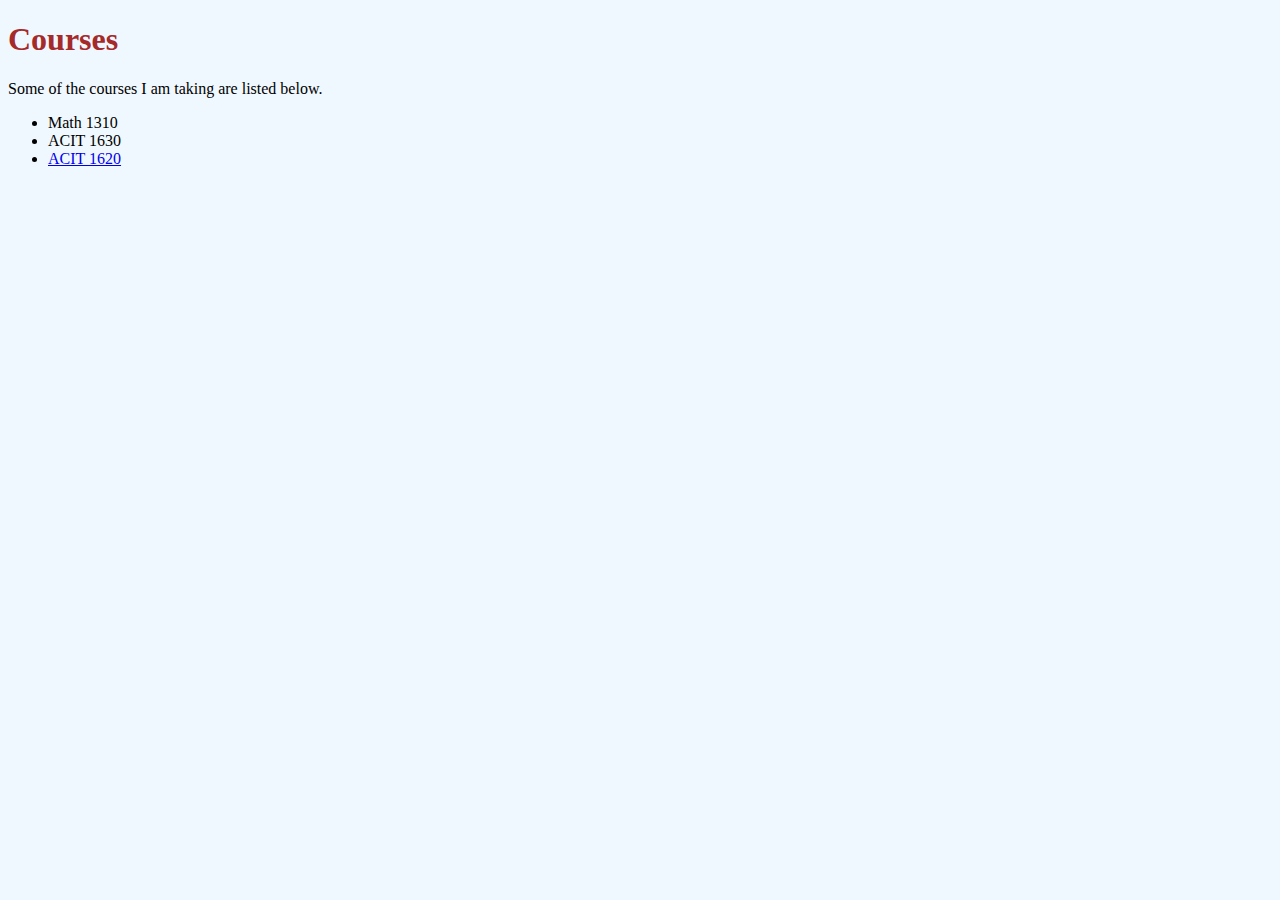
<file: misc/courses.html>
<!DOCTYPE html>
<html>
  <head>
    <title>Courses</title>
    <link href="../css/stylesheet.css" rel="stylesheet" />
  </head>
  <main>
  <body>
    <h1 class="heading">Courses</h1>
    <p>Some of the courses I am taking are listed below.</p>
    <section>
      <ul>
        <li>Math 1310</li>
        <li>ACIT 1630</li>
        <li>
          <a href="https://www.bcit.ca/outlines/20223048467/">ACIT 1620</a>
        </li>
      </ul>
    </section>
  </main>
  </body>
</html>
</file>
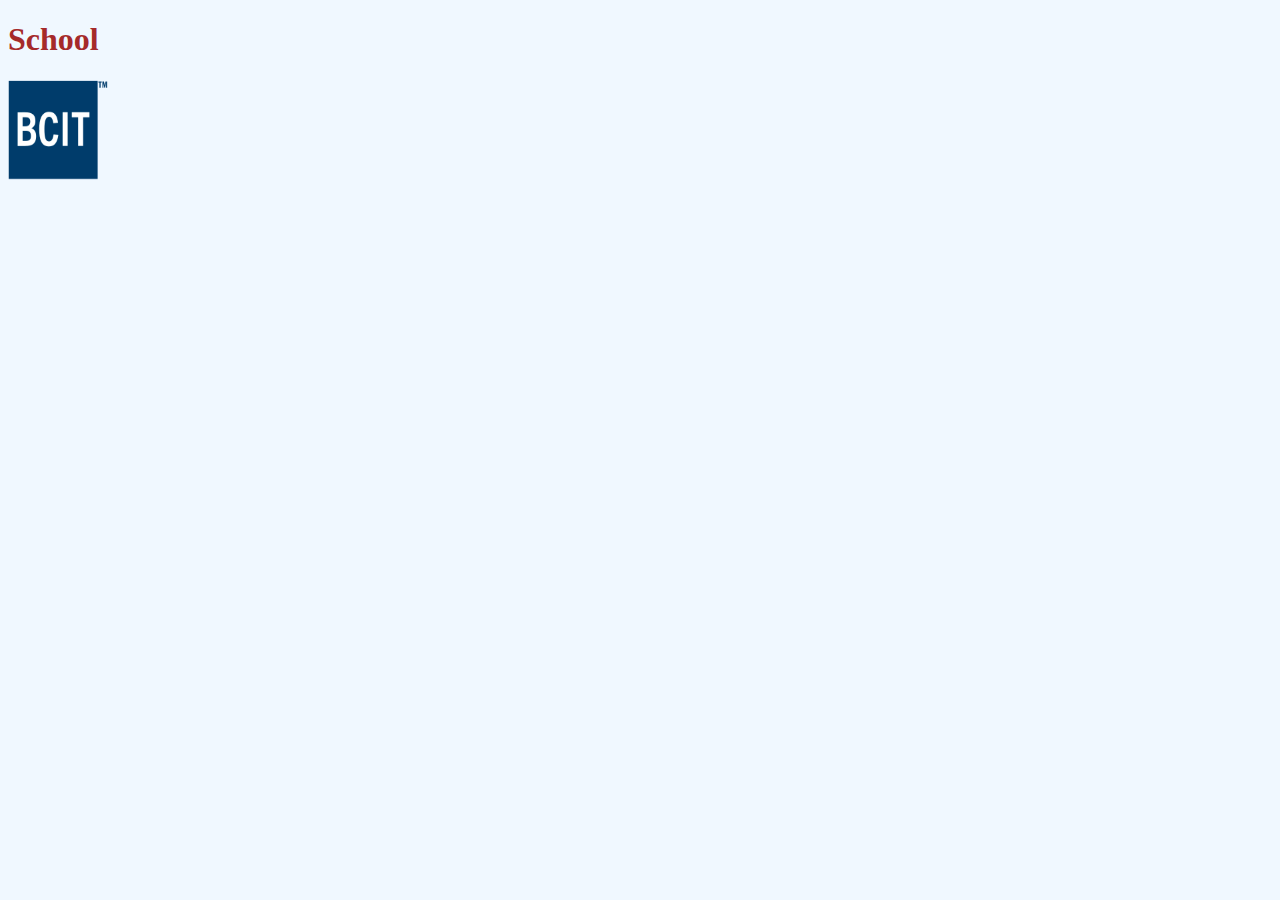
<file: misc/school.html>
<!DOCTYPE html>
<html>
  <head>
    <title>School</title>
    <link href="../css/stylesheet.css" rel="stylesheet" />
  </head>
  <body>
    <main>
    <h1>School</h1>
    <a href="https://www.bcit.ca/">
      <img
        src="../images/bcitlogo.png"
        alt="BCIT LOGO"
        width="100"
        height="100"
      />
    </main>
  </body>
</html>
</file>
<file: css/stylesheet.css>
body {
    background-color: whitesmoke;
}

h1 {
    color: brown;
}

p {
    color: rgb(0, 0, 0);
}

body {
    background-color: aliceblue;
}

.navigation {
    background-color: beige;
    text-align: center;
}

.indexHeader {
    font-family: Montserrat, sans-serif
}
</file>
